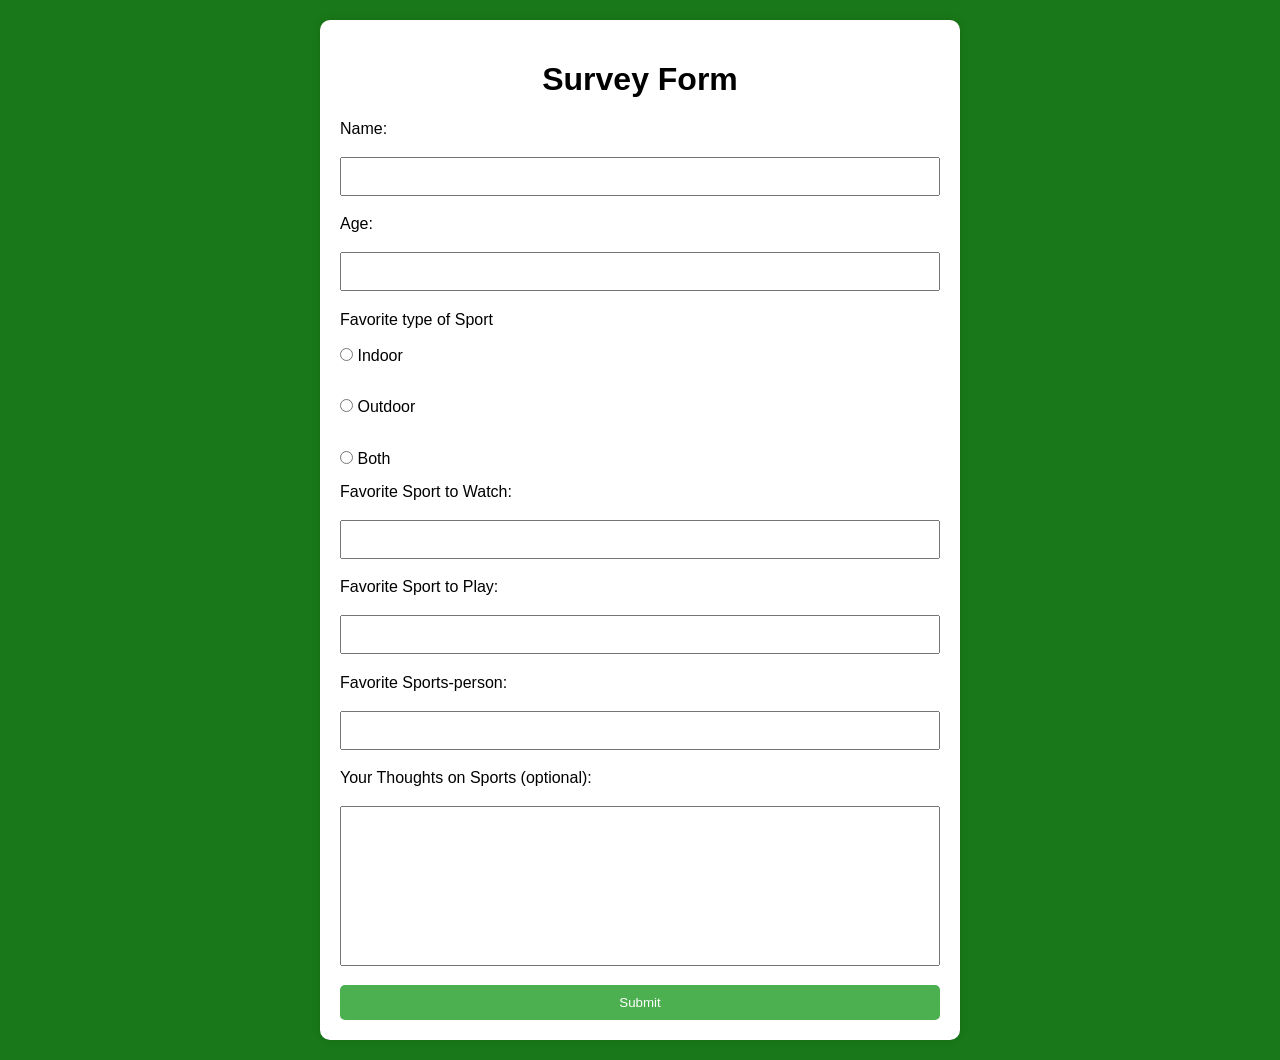
<file: web_dev/form.html>
<!-- Index.html  -->
<!DOCTYPE html>
<html lang="en">

<head>
    <meta charset="UTF-8">
    <meta name="viewport" 
          content="width=device-width,
                   initial-scale=1.0">
    <!-- Linking css file  -->
    <link rel="stylesheet" href="style.css">
    <title>Survey Form</title>
</head>

<body>

    <!-- Creating the form container  -->
    <div class="container">
        <h1>Survey Form</h1>

        <!-- Contains error -->
        <h4 id="errorText"></h4>
        
        <!-- Form element  -->
        <form id="surveyForm">

            <label for="name">
                Name:
            </label><br>
            <input type="text" 
                   id="name" 
                   name="name" 
                   required><br>

            <label for="age">
                Age:
            </label><br>
            <input type="number" 
                   id="age" 
                   name="age" 
                   required><br>

            <label>
                Favorite type of Sport
            </label><br>
            <input type="radio" 
                   id="indoor" 
                   name="type" 
                   value="Indoor" 
                   required>
            
            <label for="indoor">
                Indoor
            </label><br>
            <input type="radio" 
                   id="outdoor" 
                   name="type" 
                   value="Outdoor" 
                   required>
            
           <label for="outdoor">
            Outdoor
            </label><br>
            <input type="radio" 
                   id="both" 
                   name="type" 
                   value="Both" 
                   required>

            <label for="both">
                Both
            </label><br>

            <label for="favourite-sport">
                Favorite Sport to Watch:
            </label><br>
            <input type="text" 
                   id="favorite-sport" 
                   name="favorite-sport" 
                   required><br>

            <label for="favorite--sport">
                Favorite Sport to Play:
            </label><br>
            <input type="text" 
                   id="favorite--sport" 
                   name="favorite--sport" 
                   required><br>

            <label for="favorite-sport-person">
                Favorite Sports-person:
            </label><br>
            <input type="text" 
                   id="favorite-sport-person" 
                   name="favorite-sport-person" 
                   required><br>


            <label for="feedback">
                Your Thoughts on Sports (optional): 
            </label><br>
            <input type="textarea" 
                   id="feedback" 
                   name="feedback"><br>



            <button type="submit">
                Submit
            </button>
        </form>
    </div>

    <!-- linking javascript file  -->
    <script src="script.js"></script>
</body>

</html>
</file>
<file: web_dev/style.css>
/* Style.css  */
body {
    font-family: Arial, sans-serif;
    margin: 0;
    padding: 20px;
    background-color: #197819;
}

/* Form container  */
.container {
    max-width: 600px;
    margin: 0 auto;
    padding: 20px;
    background-color: #fff;
    border-radius: 10px;
    box-shadow: 0 0 10px
        rgba(0, 0, 0, 0.1);
}

h1 {
    text-align: center;
}

label {
    margin-top: 1rem;
}

input {
    padding: 10px;
    box-sizing: border-box;
    margin: 1.2rem 0;
}

/* Styling specific input types  */
input[type="text"],
input[type="number"] {
    width: 100%;
}

input[type="textarea"] {
    width: 100%;
    height: 10rem;
}

button {
    width: 100%;
    padding: 10px;
    background-color: #4caf50;
    color: white;
    border: none;
    border-radius: 5px;
    cursor: pointer;
}

button:hover {
    background-color: #45a049;
}

.error {
    border: 3px solid red;
}

.errorText {
    padding: 1rem;
    border: 2px solid red;
    box-shadow: rgba(149, 157, 165, 0.2)
        0px 4px 12px;
    font-size: 1.2rem;
    font-family: "Lucida Sans",
        "Lucida Sans Regular",
        sans-serif;
}

.successText {
    padding: 1rem;
    border: 4px solid green;
    box-shadow: rgba(149, 157, 165, 0.2)
        0px 4px 12px;
    font-size: 1.2rem;
    font-family: "Lucida Sans",
        "Lucida Sans Regular",
        sans-serif;
}
</file>
